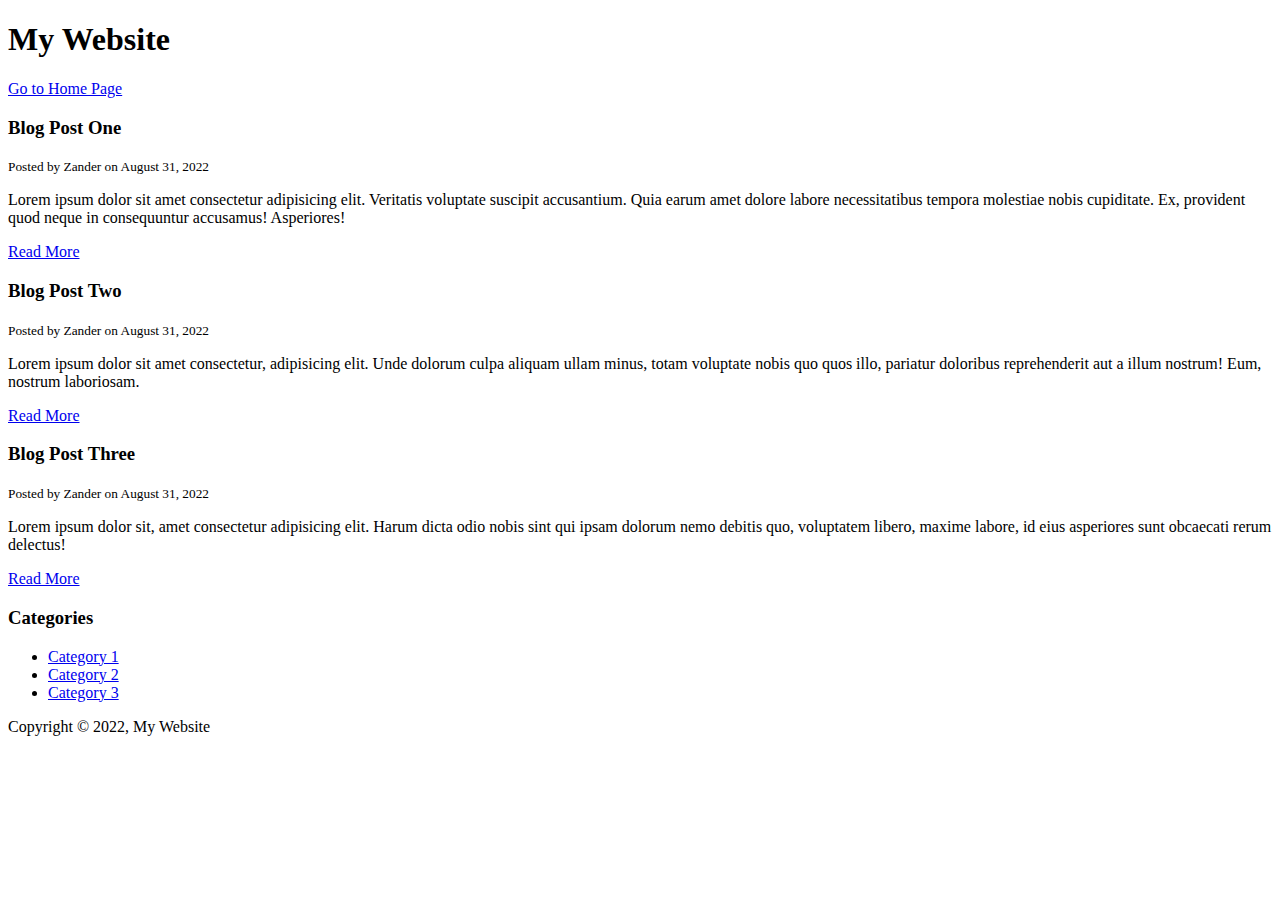
<file: blog.html>
<!DOCTYPE html>
<html lang="en" dir="ltr">
  <head>
    <meta charset="utf-8">
    <title>HTML Semantics - Blog</title>
    <link rel="styles sheet" href="styles.css">
    <meta name="description" content="Awesome Blog by Wally Hall">
    <meta name="keywords" content="web design blog, web dev blog, Wally Hall Media">

  </head>
  <body>
    <header id="main-header">
      <h1>My Website</h1>
    </header>

<a href="index.html">Go to Home Page</a>

    <section>
      <article class="post">
        <h3>Blog Post One</h3>
        <small>Posted by Zander on August 31, 2022</small>
        <p>Lorem ipsum dolor sit amet consectetur adipisicing elit. Veritatis voluptate suscipit accusantium. Quia earum amet dolore labore necessitatibus tempora molestiae nobis cupiditate. Ex, provident quod neque in consequuntur accusamus! Asperiores!</p>
        <a href="post.html">Read More</a>
      </article>
      <article class="post">
        <h3>Blog Post Two</h3>
        <small>Posted by Zander on August 31, 2022</small>
        <p>Lorem ipsum dolor sit amet consectetur, adipisicing elit. Unde dolorum culpa aliquam ullam minus, totam voluptate nobis quo quos illo, pariatur doloribus reprehenderit aut a illum nostrum! Eum, nostrum laboriosam.</p>
        <a href="post.html">Read More</a>
      </article>
      <article class="post">
        <h3>Blog Post Three</h3>
        <small>Posted by Zander on August 31, 2022</small>
        <p>Lorem ipsum dolor sit, amet consectetur adipisicing elit. Harum dicta odio nobis sint qui ipsam dolorum nemo debitis quo, voluptatem libero, maxime labore, id eius asperiores sunt obcaecati rerum delectus!</p>
        <a href="post.html">Read More</a>
      </article>
    </section>
    <aside>
      <h3>Categories</h3>
      <nav>
        <ul>
          <li><a href="#">Category 1</a></li>
          <li><a href="#">Category 2</a></li>
          <li><a href="#">Category 3</a></li>
        </ul>
      </nav>

    </aside>
    <footer id="main-footer">
      <p>Copyright &copy; 2022, My Website </p>
    </footer>
  </body>
</html>
</file>
<file: styles.css>
#main-header{
    text-align: center;
    background-color: black;
    color: white;
    padding: 10px;
  }
  #main-footer{
    text-align: center;
    font-size: 18px;
  }
</file>
